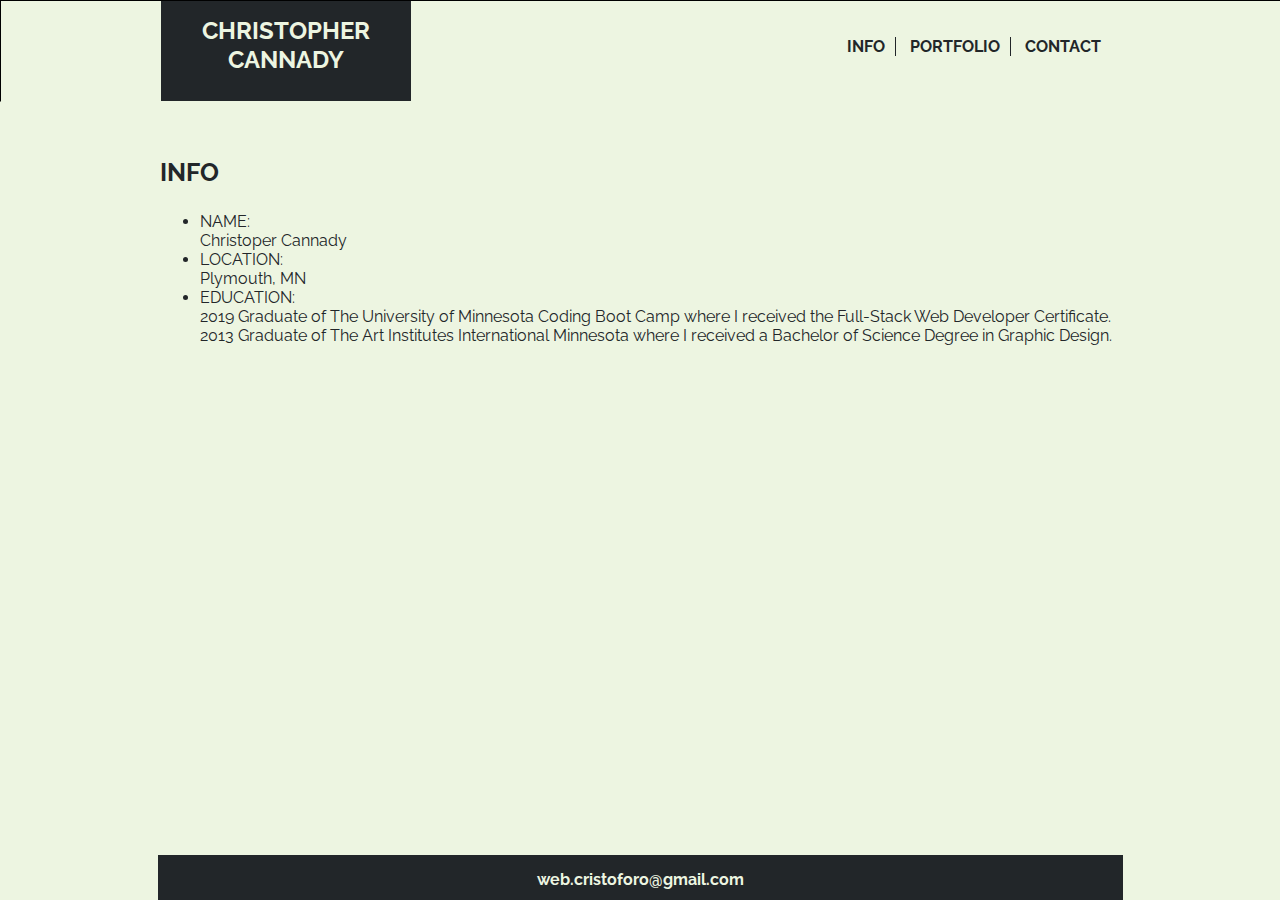
<file: index.html>
<!DOCTYPE html>
<html lang="en">

<head>
    <meta charset="UTF-8">
    <meta name="viewport" content="width=device-width, initial-scale=1.0">
    <meta http-equiv="X-UA-Compatible" content="ie=edge">
    <link rel="stylesheet" type="text/css" href="assets/css/style.css">
    <link href="https://fonts.googleapis.com/css?family=Raleway&display=swap" rel="stylesheet">
    <title>About</title>
</head>

<body>

    <div class="container">
        <div class="container-head">
            <div class="header">
                <h1>CHRISTOPHER CANNADY</h1>
            </div>
            <div id="content">
                <div id="nav">
                    <ul>
                        <li class="right-line"><a href="index.html">INFO</a></li>
                        <li class="right-line"><a href="portfolio.html">PORTFOLIO</a></li>
                        <li><a href="contact.html">CONTACT</a></li>
                    </ul>
                </div>
            </div>
        </div>
    </div>

    <section id="display">
        <div class="container-mid">
            <h3>INFO</h3>
            <ul class="a">
                <li>NAME:</li>
                <li style="list-style-type: none;">
                    Christoper Cannady</li>
                <li>LOCATION:</li>
                <li style="list-style-type: none;">Plymouth, MN</li>
                <li>EDUCATION:</li>
                <li style="list-style-type: none;">2019 Graduate of The University of Minnesota Coding Boot Camp where I received the Full-Stack Web Developer Certificate.</li>
                <li style="list-style-type: none;">2013 Graduate of The Art Institutes International Minnesota where I received a Bachelor of Science Degree in Graphic Design.</li>
            </ul>
        </div>
    </section>
    <footer>
        <div class="footer">
            <h4>web.cristoforo@gmail.com</h4>
        </div>
    </footer>
</body>

</html>
</file>
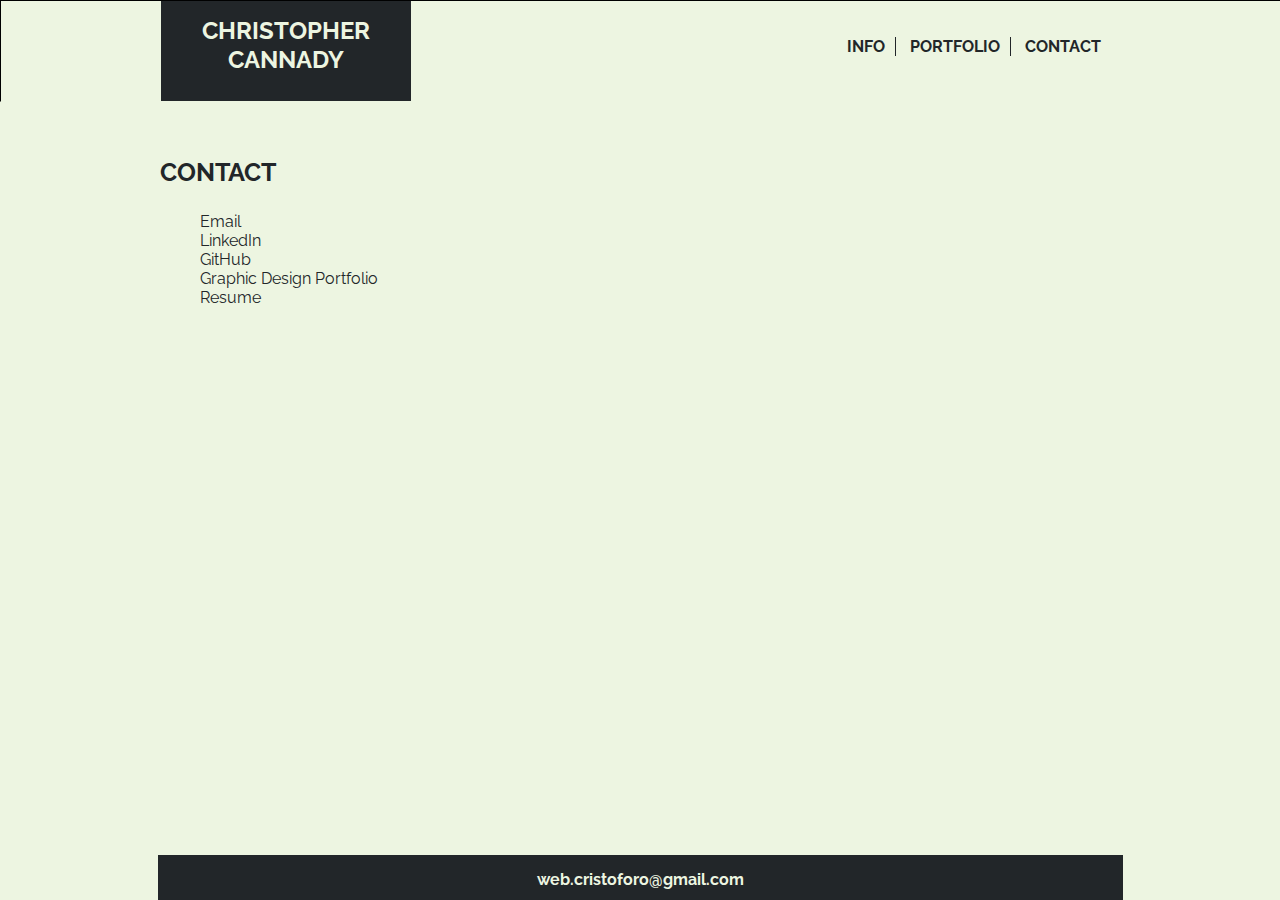
<file: contact.html>
<!DOCTYPE html>
<html lang="en">

<head>
    <meta charset="UTF-8">
    <meta name="viewport" content="width=device-width, initial-scale=1.0">
    <meta http-equiv="X-UA-Compatible" content="ie=edge">
    <link rel="stylesheet" type="text/css" href="assets/css/style.css">
    <link href="https://fonts.googleapis.com/css?family=Raleway&display=swap" rel="stylesheet">
    <title>Contact</title>
</head>

<body>

    <div class="container">
        <div class="container-head">
            <div class="header">
                <h1>CHRISTOPHER CANNADY</h1>
            </div>
            <div id="content">
                <div id="nav">
                    <ul>
                        <li class="right-line"><a href="index.html">INFO</li>
                        <li class="right-line"><a href="portfolio.html">PORTFOLIO</li>
                        <li><a href="contact.html">CONTACT</a></li>
                    </ul>
                </div>
            </div>
        </div>
    </div>

    <section id="display">
        <div class="container-mid">
            <h3>CONTACT</h3>
            <ul class="c">
                    <li style="list-style-type: none"><a href="mailto:web.cristoforo@gmail.com" target"_blank">Email</a></li>
                    <li style="list-style-type: none"><a href="http://www.linkedin.com/in/chriscannady" target="_blank">LinkedIn</a></li>
                    <li style="list-style-type: none"><a href="https://github.com/christophcannz" target="_blank">GitHub</a></li>
                    <li style="list-style-type: none"><a href="https://drive.google.com/file/d/11YaQ3kx5GpbuClBHhu4jrTDdSdxHLjSI/view?usp=sharing" target="_blank">Graphic Design Portfolio</a></li>
                    <li style="list-style-type: none"><a href="https://drive.google.com/file/d/1rhaWsvrHiDHIDJuR0Cg8bpRlAGTGERYO/view?usp=sharing">Resume</a></li>
            </ul>
        </div>
    </section>
    <footer>
        <div class="footer">
            <h4>web.cristoforo@gmail.com</h4>
        </div>
    </footer>
</body>

</html>
</file>
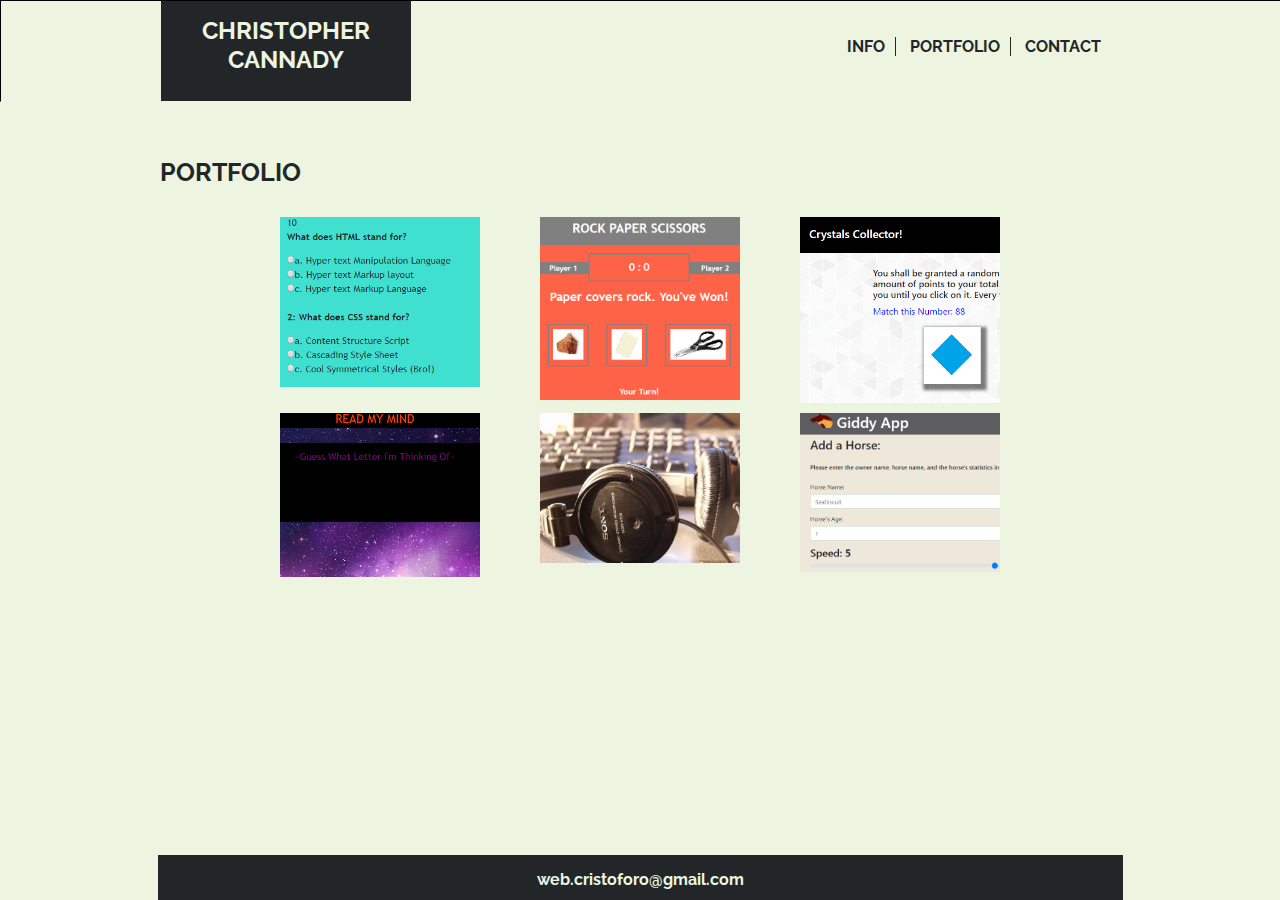
<file: portfolio.html>
<!DOCTYPE html>
<html lang="en">
<head>
    <meta charset="UTF-8">
    <meta name="viewport" content="width=device-width, initial-scale=1.0">
    <meta http-equiv="X-UA-Compatible" content="ie=edge">
    <link rel="stylesheet" type="text/css" href="assets/css/style.css">
    <link href="https://fonts.googleapis.com/css?family=Raleway&display=swap" rel="stylesheet">
        <title>Portfolio</title>
</head>
        <body>
            
            <div class="container">
                    <div class="container-head">
                <div class="header">
                    <h1>CHRISTOPHER CANNADY</h1>
                </div>
                        <div id="content">
                            <div id="nav">
                                <ul>
                                        <li class="right-line"><a href="index.html">INFO</li>
                                        <li class="right-line"><a href="portfolio.html">PORTFOLIO</li>
                                        <li><a href="contact.html">CONTACT</a></li>
                                </ul>
                            </div>
                        </div>
                        </div>
            </div>            
            
          <section id="display">
            <div class="container-mid">
                <h3>PORTFOLIO</h3>
                <div class="separator"></div>
            <div class="photos">    
                <div class="row1">
                        <div class="column1">
                            <a href="https://christophcannz.github.io/TriviaGame/"><img src="./assets/images/Trivia.PNG" alt="TriviaGame" style="width:200px" style="height:200px">
                        </a></div>
                                <div class="column1">
                                    <a href="https://christophcannz.github.io/RPS-Multiplayer/"><img src="./assets/images/RPS.PNG" alt="RPS-Multiplayer" style="width:200px" style="height:200px">
                                </a></div>
                                        <div class="column1">
                                            <a href="https://christophcannz.github.io/Crystal-Collector/"><img src="./assets/images/crystals.PNG" alt="Crystal-Collector" style="width:200px" style="height:200px">
                                        </a></div>
                </div>
             
                <div class="row2">
                        <div class="column2">
                            <a href="https://christophcannz.github.io/Psychic-Game/"><img src="./assets/images/psychic.PNG" alt="Psychic-Game" style="width:200px" style="height:200px">
                        </a></div>
                                <div class=“column2">
                                    <a href="https://christophcannz.github.io/Giphy-API/"><img src="./assets/images/HEADPHONES.jpg" alt="Giphy-API" style="width:200px" style="height:200px">
                                </a></div>
                                        <div class="column2">
                                            <a href="https://cryptic-tor-78469.herokuapp.com/
                                            "><img src="assets/images/giddyApp.PNG" alt="giddy-app" style="width:200px" style="height:200px">
                                        </a></div>
                </div>
            </div>
        </div>
                </section>
            <footer>
                <div class="footer">
                    <h4>web.cristoforo@gmail.com</h4>
                </div>
            </footer>
</body>
            
</html>
</file>
<file: assets/css/style.css>
body {
    background-color: #edf5e1;
    height: 770px;
    font-family: 'Raleway', sans-serif;
    margin:0px;
}

.container {
    width: 100%;
    height: 100px;
    max-width: 3000px;
    display: flex;
    flex-direction: row;
    justify-content: center;
    background-color: #edf5e1;
    border-bottom: #edf5e1;
    border-style: solid;
    border-width: 1.5px;
    margin-left: auto;
    margin-right: auto;
    position: relative;
}

.container-head {
    position: static;
    width: 960px;
    justify-content: space-between;
}
.header{
    background-color: #222629;
    color: #edf5e1;
    float: left;
    width: 250px;
    height: 100px;
    font-size: 15px;
    text-align: center;
}
h1 {
    margin: 15px;
    font-size: 18pt;
}

#nav ul {
    list-style-type: none;
    float: right;
    text-align: right;
    padding-top: 20px;
    position: static;
}

#nav ul li {
    display: inline;
    /* border-right: solid thin grey; */
    margin-right: 10px;
    padding-right: 10px;
    color: #222629;
    font-weight: bold;
}

.right-line {
    border-right: 1px solid #222629;
}

a:link {
    text-decoration: none;
}

a:hover {
    color: #222629;
    background-color: red;
}

a:visited {
    color: #222629;
}


h3 {
    display: block;
    font-size: 25px;
    color: #222629;
    margin-left: 0px;
    padding-top: 30px;
}

.container-mid {
    width: 1500px;
    height: 555px;
    max-width: 1000px;
}

.container-mid img {
    width: 220px;
    float: left;
    padding-right: 30px;
    padding-left: 30px;
}

#display {
    background-color: #edf5e1;
    width: 960px;
    height: 530px;
    margin-left: auto;
    margin-right: auto;
}

p {
    float: left;
    clear: none;
    color: #edf5e1;
    padding-right: 60px;
}
 
img {
    padding: 5px;
    width: 200px;
 }

 ul.a {
     color: #222629;
 }

 ul.c {
     color: inherit;
     text-decoration: none;
 }

 a:any-link {
     color: #222629;
 }
 
.column {
    float: left;
    width: 33.33%;
    padding: 5px;
    align-content: center;
}

label {
    float: left;
    width: 150px;
    text-align: right;
    padding-right: 12px;
    margin-top: 12px;
    clear: left;

}

.row1,
.row2 {
   display: flex;
   justify-content: center;
   width: 960px;
}

footer{
    bottom: 0;
    position: fixed;
    width: 100%;
}

.footer {
    background:#222629;
    height: 25px;
    margin: auto;
    width: 945px;
    text-align:center;
    padding:10px;
    color:#edf5e1;
}


h4 {
    text-align: center;
    margin: 5px;
}
</file>
